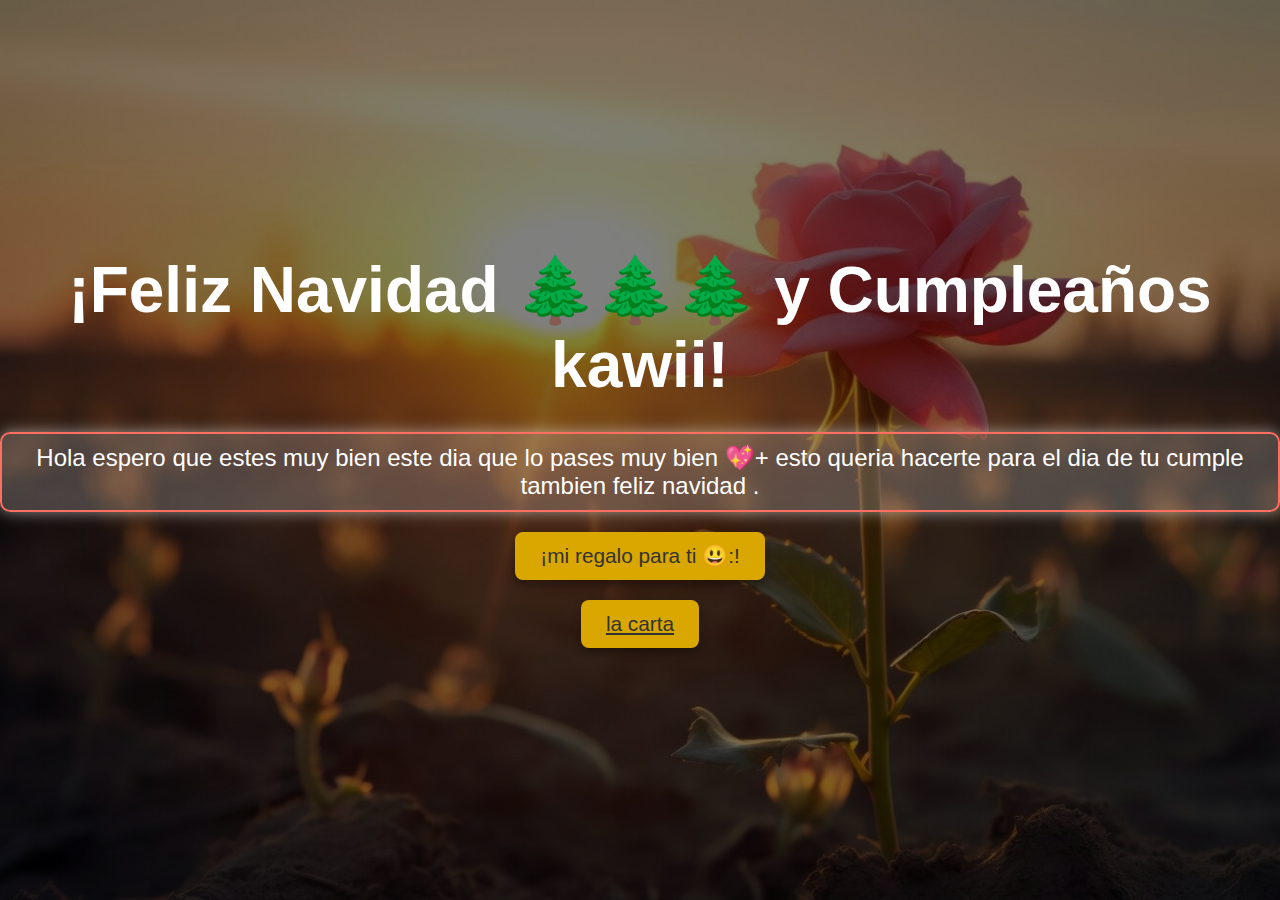
<file: index.html>
<!DOCTYPE html>
<html lang="es">
<head>
    <meta charset="UTF-8">
    <meta name="viewport" content="width=device-width, initial-scale=1.0">
    <title>Feliz Cumpleaños</title>
    <link rel="stylesheet" href="styles.css">
</head>

<body>
    <div class="container">
        
        <h1>¡Feliz Navidad 🌲🌲🌲 y Cumpleaños kawii!</h1>
        <p>Hola espero que estes muy bien este dia que lo pases muy bien 💖+
        esto queria hacerte para el dia de tu cumple tambien feliz navidad .</p>
        <button onclick="mostrarRosas()">¡mi regalo para ti 😃:!</button>
        <a class="btn" href="bienvenida/Bienvenidamor.html">la carta</a>
    </div>
    <div id="rosa-container"></div>
    <div class="fireworks"></div>
    <div class="fireworks-container"></div>
    <script src="script.js"></script>
</html>
</file>
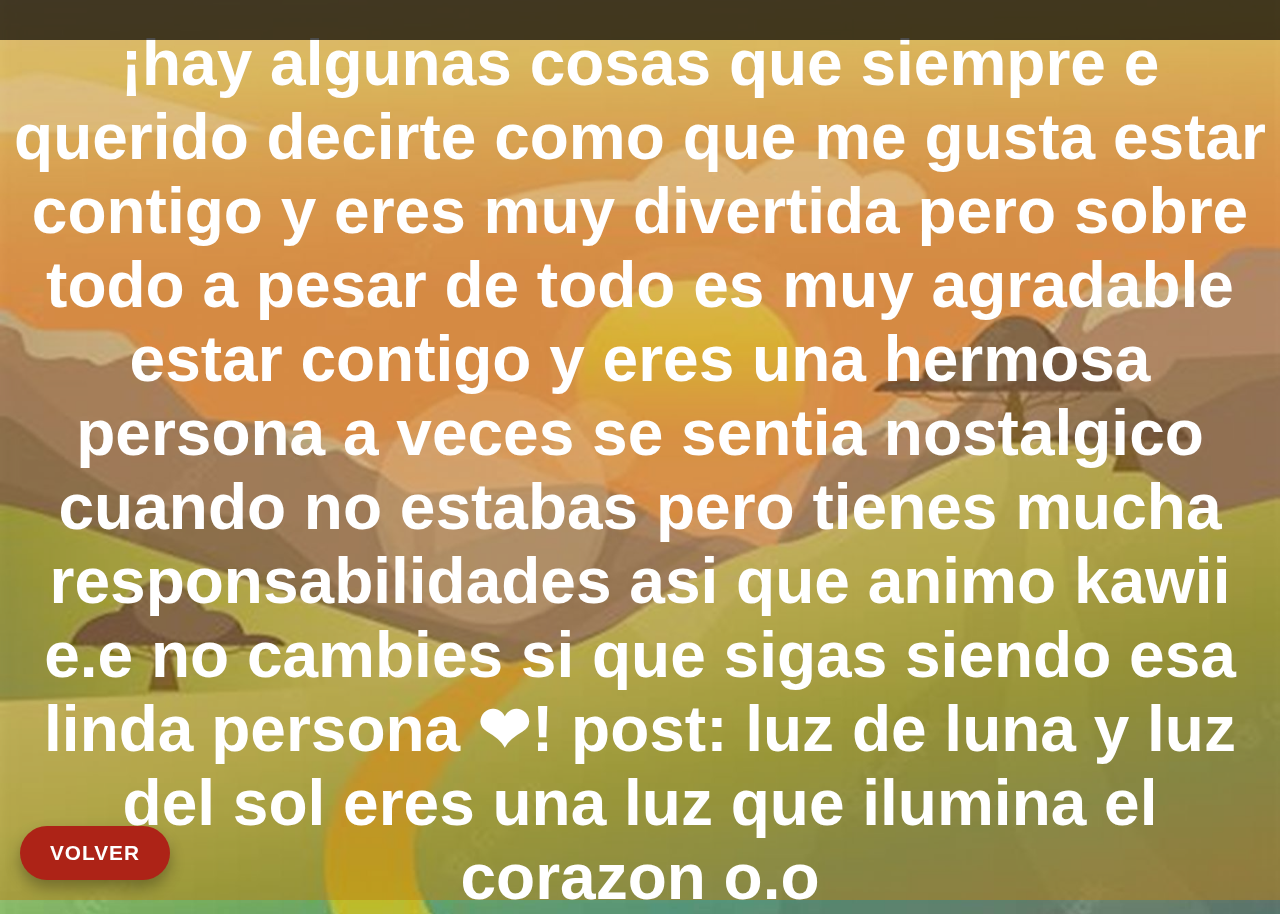
<file: bienvenida/Bienvenidamor.html>
<!DOCTYPE html>
<html lang="en">
<head>
    <meta charset="UTF-8">
    <meta name="viewport" content="width=device-width, initial-scale=1.0">
    <title>Document</title>
    <link rel="stylesheet" href="estilos.css">
</head>

<body>
    <header>
        <nav class="navbar">
            <ul>
            </ul>
        </nav>
    </header>

    <div class="container">
        <h1>¡hay algunas cosas que siempre e querido decirte como que me gusta estar contigo y eres muy divertida pero sobre todo a pesar de todo es muy agradable estar contigo y eres una hermosa persona a veces se sentia nostalgico cuando no estabas pero tienes mucha responsabilidades asi que animo kawii e.e no cambies si que sigas siendo esa linda persona ❤!
            post: luz de luna y luz del sol eres una luz que ilumina el corazon o.o
        </h1>
    </div>
    <div class="volver-container">
        <a href="../index.html" class="btn-volver">Volver</a>
    </div>
    <div id="rosa-container"></div>
</body>
</html>
</file>
<file: styles.css>
/* Reset de márgenes */
* {
    margin: 0;
    padding: 0;
    box-sizing: border-box;
}

body {
    display: flex;
    justify-content: center;
    align-items: center;
    height: 100vh;
    position: relative;
    font-family: 'Arial', sans-serif;
    color: white;
    text-align: center;
    transition: background-image 1s ease-in-out; /* Transición suave del fondo */
    
    /* Asegúrate de que la imagen de fondo cubra toda la pantalla */
    background-size: cover; /* La imagen se escala para cubrir todo el contenedor */
    background-repeat: no-repeat; /* No repetir la imagen */
    background-position: center; /* Centra la imagen */
}

/* Capa semi-transparente para el contraste del texto */
body::before {
    content: '';
    position: absolute;
    top: 0;
    left: 0;
    width: 100%;
    height: 100%;
    background: rgba(0, 0, 0, 0.5);
    z-index: 0;
}

.container {
    position: relative;
    z-index: 1;
    display: flex;
    flex-direction: column;
    align-items: center;
    justify-content: center;
    height: 100%;
}

h1 {
    font-size: 4rem;
    color: #fff;
    animation: brillar 2s infinite alternate;
    margin-bottom: 20px;
}

@keyframes brillar {
    0% {
        text-shadow: 0 0 5px #fff, 0 0 10px #be2b1e, 0 0 15px #ff6f61;
    }
    100% {
        text-shadow: 0 0 20px #fff, 0 0 30px #ff6f61, 0 0 40px #ff6f61;
    }
}

p {
    font-size: 1.5rem;
    margin-top: 10px;
    animation: brillar 2s infinite alternate;
    border: 2px solid #ff6f61;
    padding: 10px;
    border-radius: 10px;
    background-color: rgba(255, 255, 255, 0.2);
    box-shadow: 0 0 15px rgba(255, 255, 255, 0.5);
}

button {
    margin-top: 20px;
    padding: 12px 25px;
    background-color: #daa700;
    color: #333;
    border: none;
    animation: brillar 2s infinite alternate;
    font-size: 1.3em;
    cursor: pointer;
    border-radius: 8px;
    box-shadow: 0 5px 10px rgba(0, 0, 0, 0.3);
    transition: transform 0.2s, box-shadow 0.2s;

}
a {
    margin-top: 20px;
    padding: 12px 25px;
    background-color: #daa700;
    animation: brillar 2s infinite alternate;
    color: #333;
    border: none;
    font-size: 1.3em;
    cursor: pointer;
    border-radius: 8px;
    box-shadow: 0 5px 10px rgba(0, 0, 0, 0.3);
    transition: transform 0.2s, box-shadow 0.2s;
}
button:hover {
    transform: scale(1.1);
    box-shadow: 0 8px 15px rgba(0, 0, 0, 0.5);

}
a:hover {
    transform: scale(1.1);
    box-shadow: 0 8px 15px rgba(0, 0, 0, 0.5);
}

#rosa-container {
    position: absolute;
    top: 0;
    left: 0;
    width: 100%;
    height: 100%;
    pointer-events: none;
}

.rosa {
    position: absolute;
    width: 60px;
    animation: caerRosa 5s linear infinite;
}

@keyframes caerRosa {
    0% {
        transform: translateY(-10vh);
    }
    100% {
        transform: translateY(100vh);
    }
}
/* Contenedor para los fuegos artificiales */
.fireworks {
    position: fixed;
    top: 0;
    left: 0;
    width: 100%;
    height: 100%;
    pointer-events: none; /* Para que no interfiera con los clicks */
    z-index: 15; /* Asegúrate de que estén por encima del contenido */
}

/* Partículas del fuego artificial */
.firework {
    position: absolute;
    width: 10px;
    height: 10px;
    background-color: yellow;
    border-radius: 50%;
    animation: explode 1.5s ease-out forwards;
}

/* Animación de explosión */
@keyframes explode {
    0% {
        transform: scale(0);
        opacity: 1;
    }
    100% {
        transform: scale(2.5);
        opacity: 0;
    }
}
/* Contenedor para los fuegos artificiales */
.fireworks-container {
    position: fixed;
    top: 0;
    left: 0;
    width: 100%;
    height: 100%;
    pointer-events: none;
    z-index: 15;
}

/* Estilos de las partículas */
.firework-particle {
    position: absolute;
    width: 6px;
    height: 6px;
    border-radius: 50%;
    background-color: rgb(243, 243, 8);
    animation: fly 1.5s ease-out forwards;
    opacity: 0;
}

/* Animación de explosión */
@keyframes fly {
    0% {
        transform: translate(0, 0) scale(1);
        opacity: 1;
    }
    100% {
        transform: translate(var(--x), var(--y)) scale(0.5);
        opacity: 0;
    }
}
/* Contenedor de rosas */
#rosa-container {
    position: fixed;
    top: 0;
    left: 0;
    width: 100%;
    height: 100%;
    pointer-events: none;
    z-index: 10;
}

/* Estilos de las rosas */
.rosa {
    position: absolute;
    top: -100px;
    background-image: url('ruta_de_tu_imagen_de_rosa.png');
    background-size: cover;
    background-repeat: no-repeat;
    animation: caer 6s ease-in-out infinite, flotar 3s ease-in-out infinite;
    opacity: 0.9;
}

/* Animación de caída realista */
@keyframes caer {
    0% {
        top: -10%;
        transform: rotate(0deg);
    }
    100% {
        top: 110%;
        transform: rotate(360deg);
    }
}

/* Animación de flotación lateral para que las rosas floten suavemente */
@keyframes flotar {
    0% {
        transform: translateX(0px);
    }
    50% {
        transform: translateX(30px);
    }
    100% {
        transform: translateX(-30px);
    }
}

/* Estilos para los fuegos artificiales */
.fireworks-container {
    position: fixed;
    top: 0;
    left: 0;
    width: 100%;
    height: 100%;
    pointer-events: none;
    z-index: 15;
}

.firework-particle {
    position: absolute;
    width: 10px; /* Aumentamos el tamaño de las partículas */
    height: 10px;
    border-radius: 50%;
    animation: explotar 2s ease-out forwards;
}

/* Animación para los fuegos artificiales */
@keyframes explotar {
    0% {
        transform: translate(0, 0) scale(1);
        opacity: 1;
    }
    100% {
        transform: translate(var(--x), var(--y)) scale(0.7); /* Las partículas se mueven más lejos y lentamente */
        opacity: 0;
    }
}
@media (max-width: 600px) {
    h1 {
        font-size: 1.5em;
    }
    
    p {
        font-size: 1em;
    }
    
    .rosa {
        width: 30px; /* Hacemos las rosas más pequeñas */
        height: 30px;
    }

    .firework-particle {
        width: 5px;
        height: 5px; /* Disminuir el tamaño de las partículas */
    }

    button {
        font-size: 1em;
        padding: 10px 20px;
    }
}

/* Para pantallas medianas (tabletas) */
@media (min-width: 601px) and (max-width: 1024px) {
    h1 {
        font-size: 1.8em;
    }

    p {
        font-size: 1.1em;
    }
    
    .rosa {
        width: 40px;
        height: 40px; /* Tamaño mediano para las rosas */
    }

    .firework-particle {
        width: 8px;
        height: 8px; /* Tamaño mediano para las partículas */
    }
}
</file>
<file: bienvenida/estilos.css>
/* Reset de márgenes */
* {
    margin: 0;
    padding: 0;
    box-sizing: border-box;
header {
        width: 100%;
        background-color: rgba(0, 0, 0, 0.7); /* Fondo semitransparente */
        position: fixed;
        top: 0;
        left: 0;
        z-index: 100;
}
.navbar {
    display: flex;
    justify-content: center;
    align-items: center;
    padding: 20px;
}

.navbar ul {
    list-style-type: none;
    margin: 0;
    padding: 0;
    display: flex;
    gap: 50px;
}

.navbar li {
    display: inline;
}

.navbar a {
    color: #fff;
    text-decoration: none;
    font-size: 2rem;
    padding: 20px 40px;
    border-radius: 20px;
    transition: background-color 0.3s ease, transform 0.3s ease; /* Transición suave */
}

/* Animación de los botones cuando se hace hover */
.navbar a:hover {
    background-color: #00aeff; /* Color de fondo al pasar el mouse */
    color: #333; /* Cambiar el color del texto */
    transform: scale(1.1); /* Ampliar el tamaño */
}

/* Animación del texto del botón */
.navbar a::after {
    content: "";
    display: block;
    width: 0;
    height: 5px;
    background: #2f00ff;
    transition: width 0.3s;
    margin-top: 5px;
}

/* Animación al pasar el mouse por los botones */
.navbar a:hover::after {
    width: 100%;
}
body {
    padding-top: 60px; /* Deja espacio para el encabezado fijo */
}

}

body {
    display: flex;
    justify-content: center;
    align-items: center;
    height: 100vh;
    background-image: url('mage/pagina2.jpeg'); /* Imagen de fondo */
    background-size: cover; /* La imagen cubre todo el fondo */
    background-position: center;
    position: relative;
    font-family: 'Arial', sans-serif;
    color: rgb(28, 160, 16);
    text-align: center;
}

/* Capa semi-transparente para hacer que el texto sea legible */
body::before {
    content: '';
    position: absolute;
    top: 0;
    left: 0;
    width: 100%;
    height: 100%;
    background: rgba(187, 128, 19, 0.5); /* Fondo oscuro semi-transparente */
    z-index: 0;
}

.container {
    position: relative;
    z-index: 1; /* Asegura que el contenido esté encima de la capa oscura */
    display: flex;
    flex-direction: column;
    align-items: center;
    justify-content: center;
    height: 100%;
}

h1 {
    font-size: 4rem;
    color: #fff;
    animation: brillar 2s infinite alternate;
    margin-bottom: 20px;
}

/* Animación de brillo del texto */
@keyframes brillar {
    0% {
        text-shadow: 0 0 5px #fff, 0 0 10px #ff6f61, 0 0 15px #ff6f61;
    }
    100% {
        text-shadow: 0 0 20px #fff, 0 0 30px #ff6f61, 0 0 40px #ff6f61;
    }
}
/* Estilo del botón "Volver" */
/* Estilo del botón "Volver" con posición fija */
/* Contenedor del botón "Volver" con posición fija */
.volver-container {
    position: fixed;
    bottom: 20px;
    left: 20px;
    z-index: 100;
}

/* Estilo mejorado del botón "Volver" */
.btn-volver {
    display: inline-block;
    padding: 15px 30px;
    background-color: #ad2317;
    color: white;
    text-decoration: none;
    font-size: 1.3em;
    border-radius: 50px;
    box-shadow: 0 8px 15px rgba(0, 0, 0, 0.3);
    transition: background-color 0.4s ease, transform 0.3s ease, box-shadow 0.3s ease;
    font-weight: bold;
    text-transform: uppercase;
    letter-spacing: 1px;
    animation: bounceIn 1s ease; /* Animación inicial */
}

/* Efecto de hover para cambiar el color y hacer crecer el botón */
.btn-volver:hover {
    background-color: #ffd700; /* Cambia a dorado */
    transform: translateY(-5px) scale(1.1); /* Efecto de levantamiento y crecimiento */
    box-shadow: 0 12px 20px rgba(0, 0, 0, 0.4); /* Sombras más profundas */
}

/* Animación de rebote cuando el botón aparece en la página */
@keyframes bounceIn {
    0% {
        opacity: 0;
        transform: scale(0.3);
    }
    50% {
        opacity: 1;
        transform: scale(1.05);
    }
    70% {
        transform: scale(0.9);
    }
    100% {
        transform: scale(1);
    }
}
@media (max-width: 600px) {
    h1 {
        font-size: 1.5em;
    }

    .navbar a {
        font-size: 1.5rem; /* Ajustar el tamaño de los enlaces en móviles */
        padding: 10px 20px; /* Ajustar padding en móviles */
    }

    .btn-volver {
        font-size: 1em; /* Ajustar tamaño del botón en móviles */
        padding: 10px 20px; /* Ajustar padding en móviles */
    }
}

/* Para pantallas medianas (tabletas) */
@media (min-width: 601px) and (max-width: 1024px) {
    h1 {
        font-size: 2.5em;
    }

    .navbar a {
        font-size: 1.8rem; /* Ajustar el tamaño de los enlaces en tabletas */
        padding: 15px 30px; /* Ajustar padding en tabletas */
    }

    .btn-volver {
        font-size: 1.2em; /* Ajustar tamaño del botón en tabletas */
        padding: 15px 25px; /* Ajustar padding en tabletas */
    }
}
</file>
